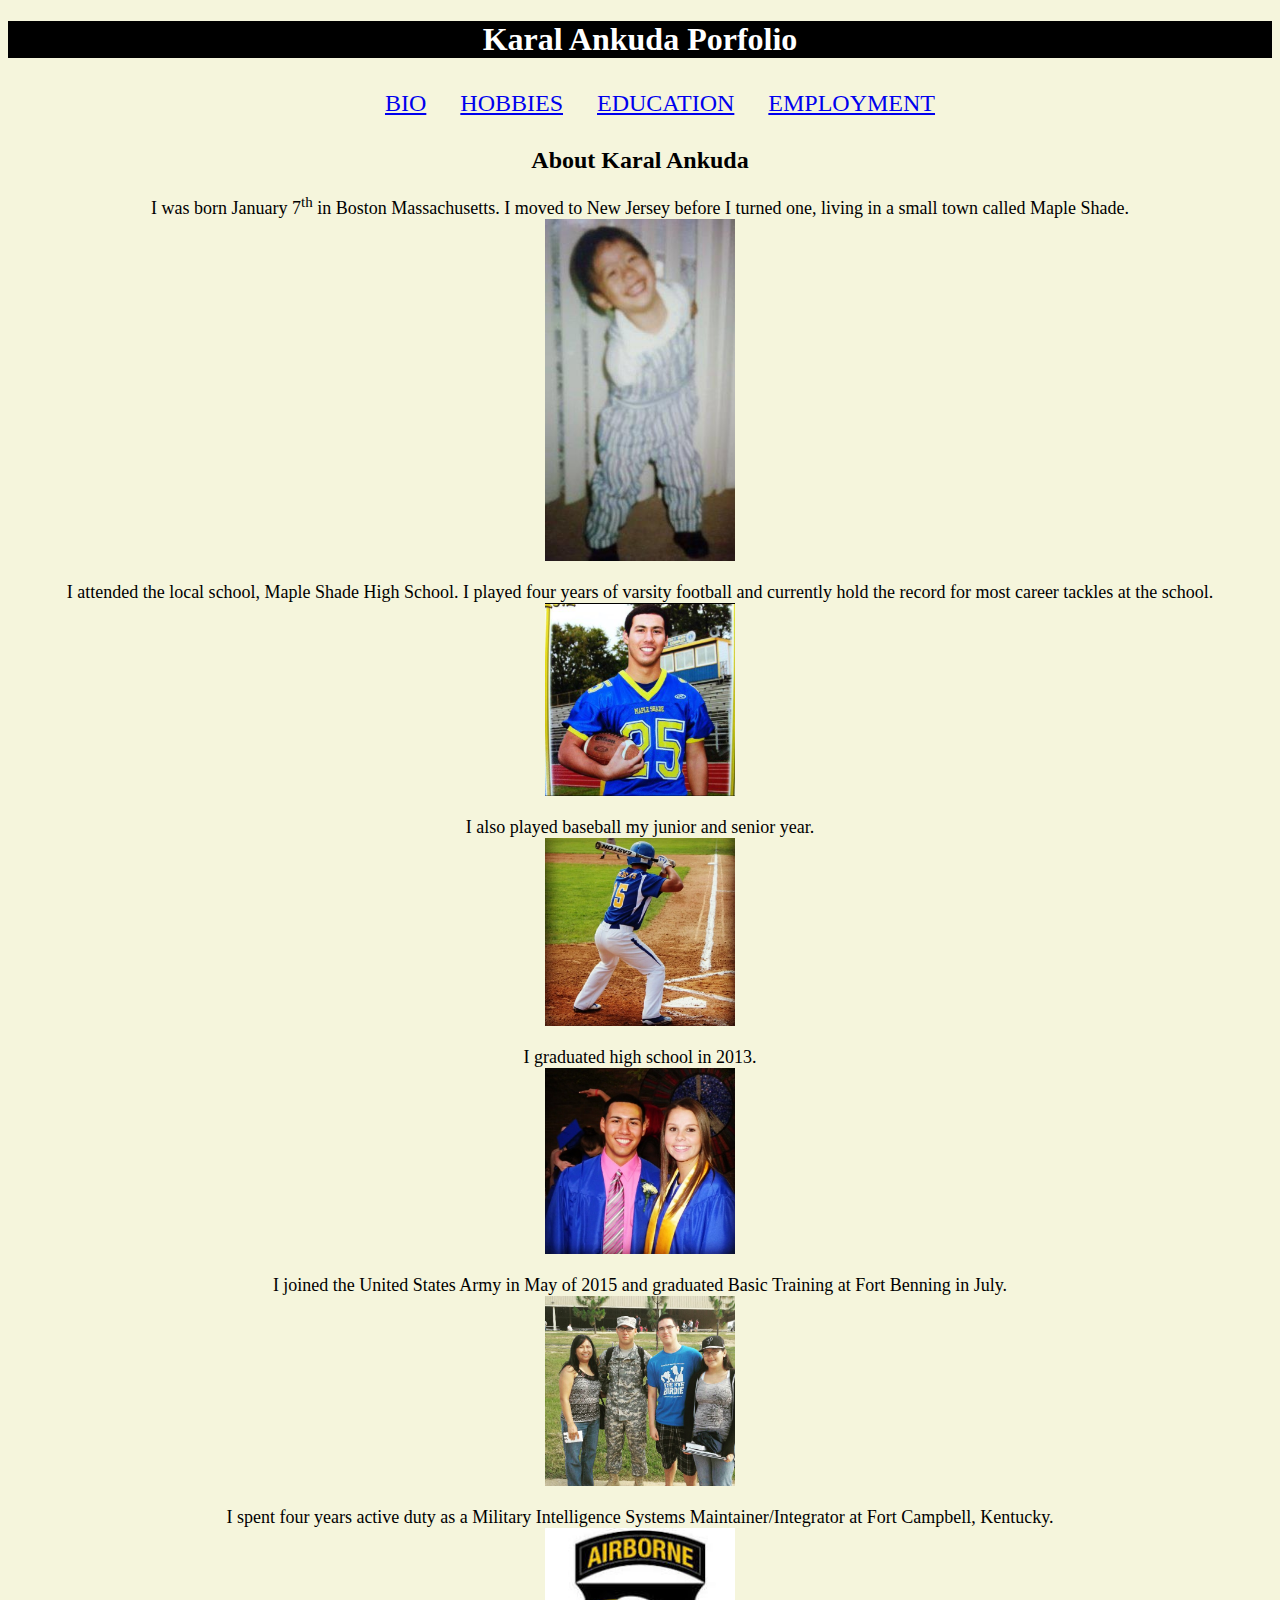
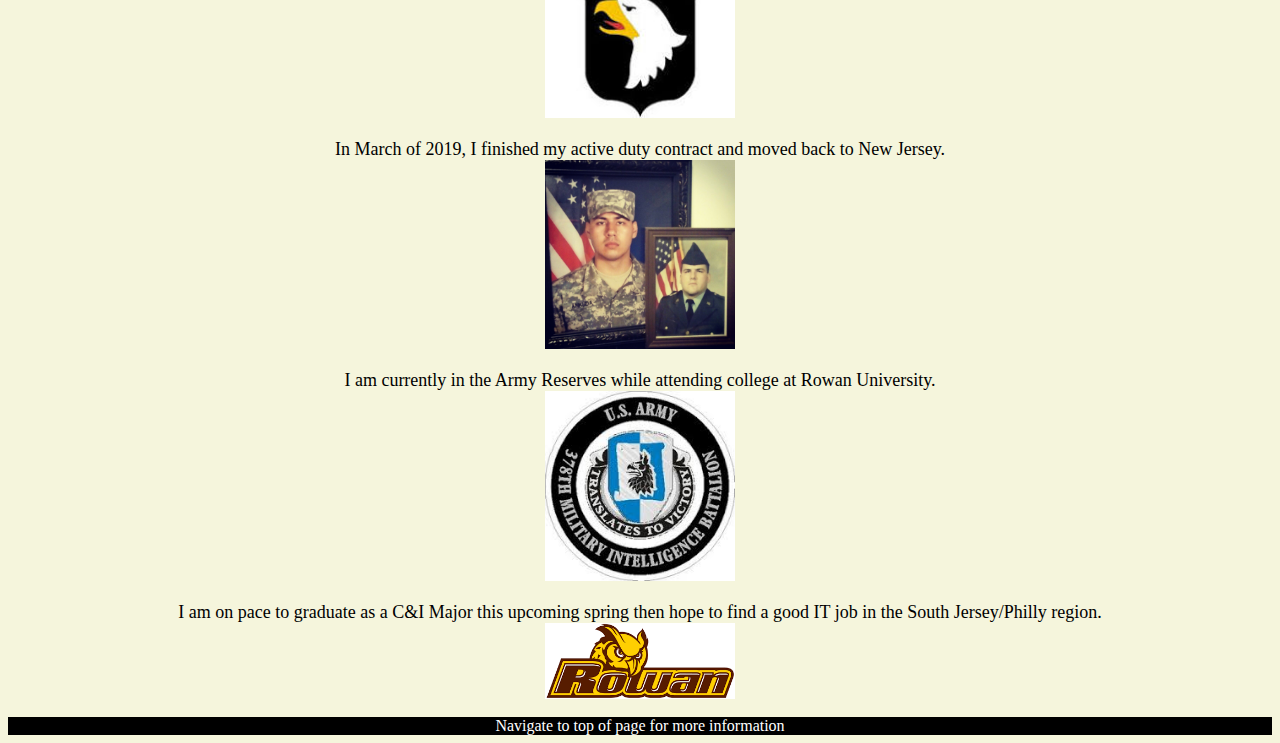
<file: Index.html>
<!DOCTYPE html>
<html>

<head>
    <title> Karal Ankuda Portfolio </title>
    <link rel="stylesheet" href="stylesheet.css">
    <meta charset="UTF-8">
</head>

<body>
    <header>
        <h1> Karal Ankuda Porfolio </h1>
    </header>

    <nav>
        <ul>
            <li>
                <a href="Index.html">Bio</a>
            </li>
            <li>
                <a href="Hobbies.html ">Hobbies</a>
            </li>
            <li>
                <a href="Education.html ">Education</a>
            </li>
            <li>
                <a href="Employment.html ">Employment</a>
            </li>
        </ul>
    </nav>
    <article>
        <h2>About Karal Ankuda</h2>
        <p>
            I was born January 7<sup>th</sup> in Boston Massachusetts. I moved to New Jersey before I turned one, living in a small town called Maple Shade.
            </br>
            <img src="pics/babyme.jpg">
            </br>
            I attended the local school, Maple Shade High School. I played four years of varsity football and currently hold the record for most career tackles at the school.
            </br>
            <img src="pics/FootballSenior2.PNG">
            </br>
            I also played baseball my junior and senior year.
            </br>
            <img src="pics/BaseballSenior.PNG">
            </br>
            I graduated high school in 2013.
            </br>
            <img src="pics/HSgrad.PNG">
            </br>
            I joined the United States Army in May of 2015 and graduated Basic Training at Fort Benning in July.
            </br>
            <img src="pics/Army2.JPG">
            </br>
            I spent four years active duty as a Military Intelligence Systems Maintainer/Integrator at Fort Campbell, Kentucky.
            </br>
            <img src="pics/101.jpg">
            </br>
            In March of 2019, I finished my active duty contract and moved back to New Jersey.
            </br>
            <img src="pics/Army.JPG">
            </br>
            I am currently in the Army Reserves while attending college at Rowan University.
            </br>
            <img src="pics/378.jpg">
            </br>
            I am on pace to graduate as a C&I Major this upcoming spring then hope to find a good IT job in the South Jersey/Philly region.
            <img src="pics/rowan.png">
        </p>
    </article>
</body>
<footer>
    Navigate to top of page for more information
</footer>


</html>
</file>
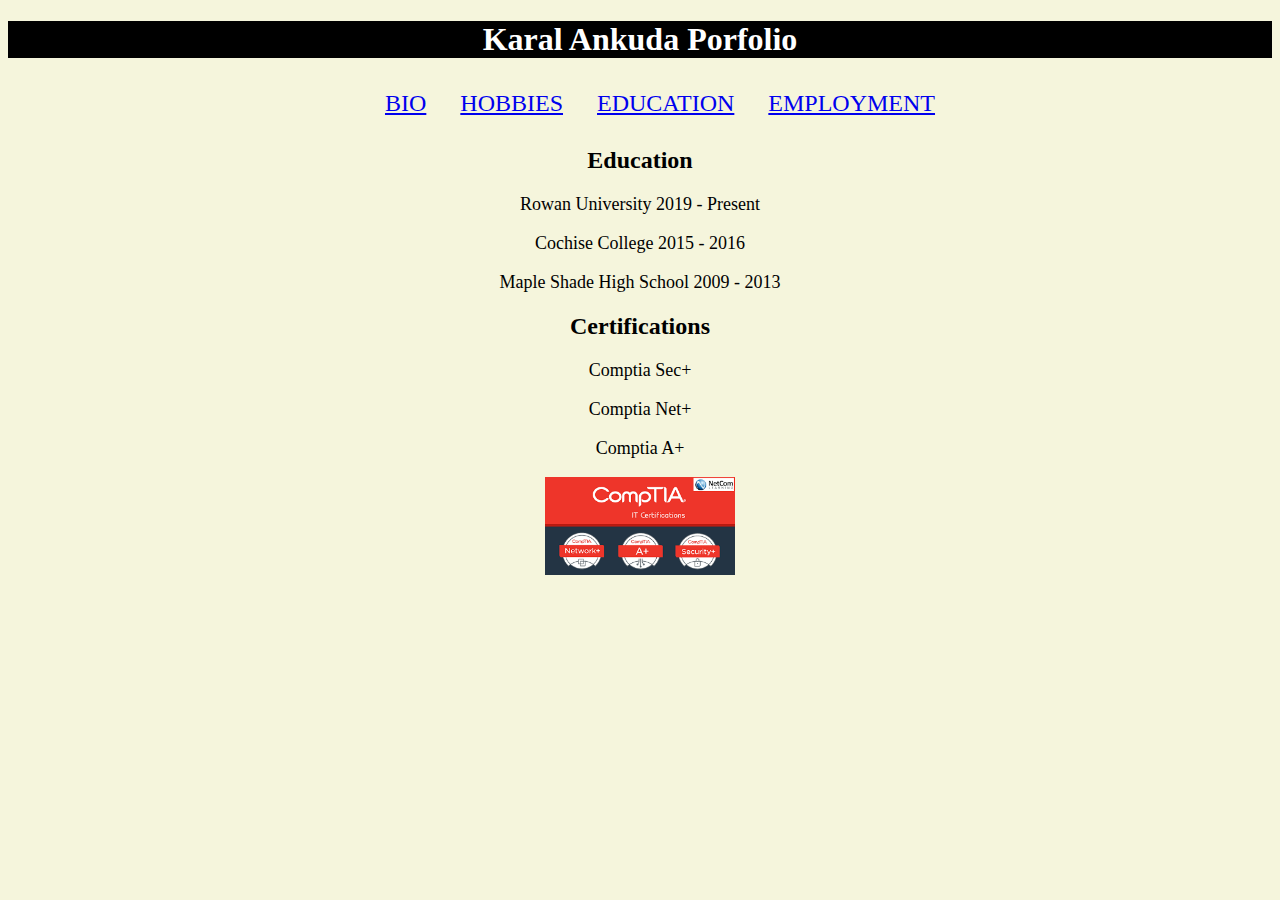
<file: Education.html>
<!DOCTYPE html>
<html>

<head>
    <title> Karal Ankuda Portfolio </title>
    <link rel="stylesheet" href="stylesheet.css">
    <meta charset="UTF-8">

</head>

<body>
    <header>
        <h1> Karal Ankuda Porfolio </h1>
    </header>

    <nav>
        <ul>
            <li>
                <a href="Index.html">Bio</a>
            </li>
            <li>
                <a href="Hobbies.html ">Hobbies</a>
            </li>
            <li>
                <a href="Education.html ">Education</a>
            </li>
            <li>
                <a href="Employment.html ">Employment</a>
            </li>
        </ul>
    </nav>
    <article>
        <h2>Education</h2>
        <p>
            Rowan University 2019 - Present
        </p>
        <p>
            Cochise College 2015 - 2016
        </p>
        <p>
            Maple Shade High School 2009 - 2013
        </p>
    </article>

    <article>

        <h2>Certifications</h2>
        <!-- <?php
        $str="Comptia";
        $c1="Sec+";
        $c2="Net+";
        $c3="A+";
            echo $str . " " . $c1;
      
            echo $str . " " . $c2;
        
            echo $str . " " . $c3;
        ?>
-->
        <p>
            Comptia Sec+
        </p>
        <p>
            Comptia Net+
        </p>
        <p>
            Comptia A+
        </p>
        <img src="pics/comptia.png">

    </article>
</body>



</html>
</file>
<file: stylesheet.css>
body {
    background-color: beige;
}

header {
    color: white;
    background-color: black;
    text-align: center;
}

nav ul {
    list-style: none;
    margin: 0 auto;
    text-align: center;
}

nav ul li {
    display: inline-block;
    padding: 10px 15px;
    font-size: x-large;
    text-transform: uppercase;
    color: black;
}

h2 {
    text-align: center;
}

p {
    text-align: center;
    font-size: large;
}

img {
    display: block;
    margin-left: auto;
    margin-right: auto;
    width: 15%;
}

footer {
    color: white;
    background-color: black;
    text-align: center;
}

video {
    display: block;
    margin-left: auto;
    margin-right: auto;
}

h3 {
    text-align: center;
    background-color: black;
    color: white;
}

.column {
    float: left;
    width: 33.33%;
}

.row::after {
    content: "";
    clear: both;
    display: table;
}
</file>
